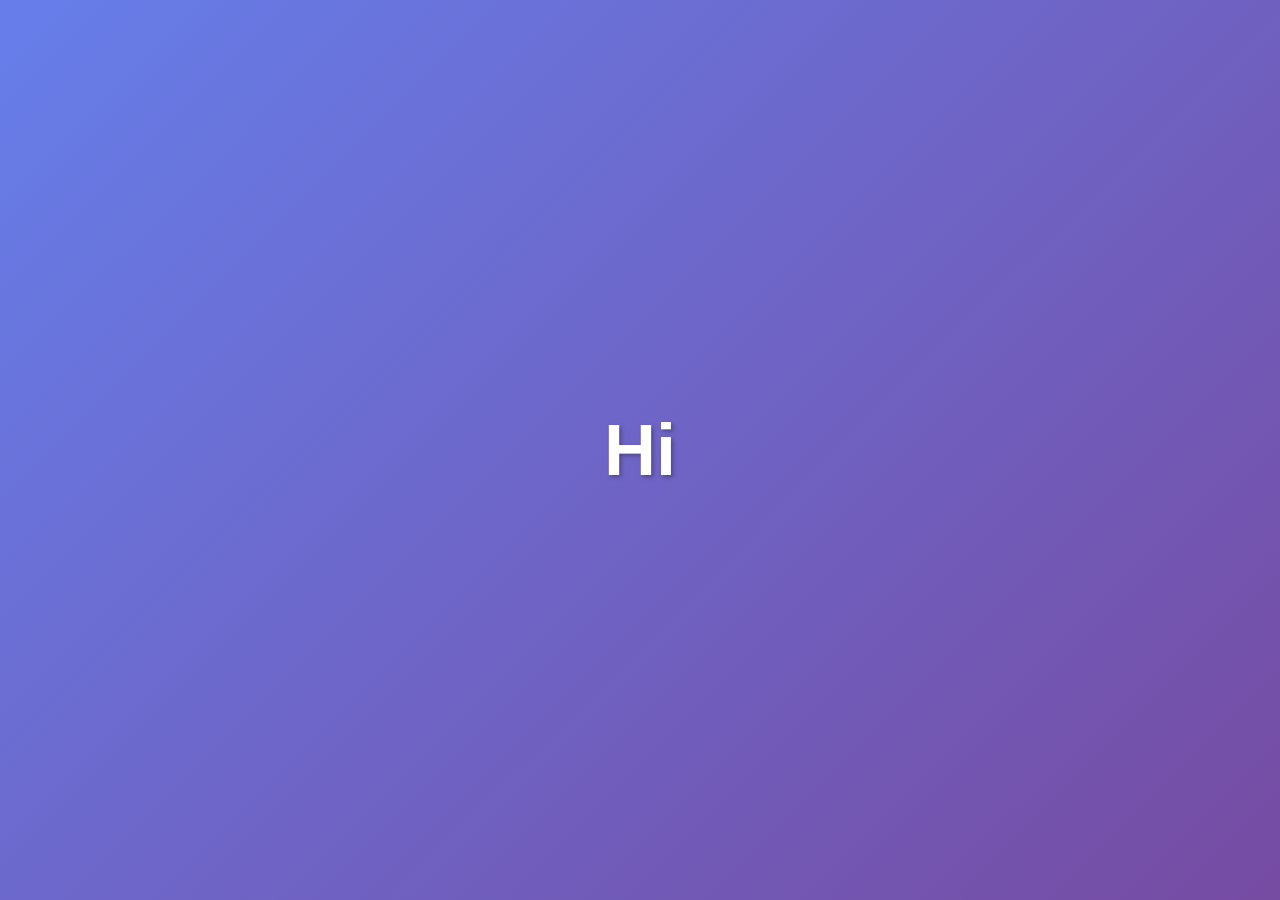
<file: index.html>
<!DOCTYPE html>
<html lang="en">
<head>
    <meta charset="UTF-8">
    <meta name="viewport" content="width=device-width, initial-scale=1.0">
    <title>Welcome Page</title>
    <style>
        body {
            display: flex;
            justify-content: center;
            align-items: center;
            height: 100vh;
            margin: 0;
            background: linear-gradient(135deg, #667eea 0%, #764ba2 100%);
            font-family: Arial, sans-serif;
        }
        .welcome-container {
            text-align: center;
        }
        h1 {
            font-size: 72px;
            color: white;
            margin: 0;
            text-shadow: 2px 2px 4px rgba(0, 0, 0, 0.3);
        }
    </style>
</head>
<body>
    <div class="welcome-container">
        <h1>Hi</h1>
    </div>
</body>
</html>
</file>
